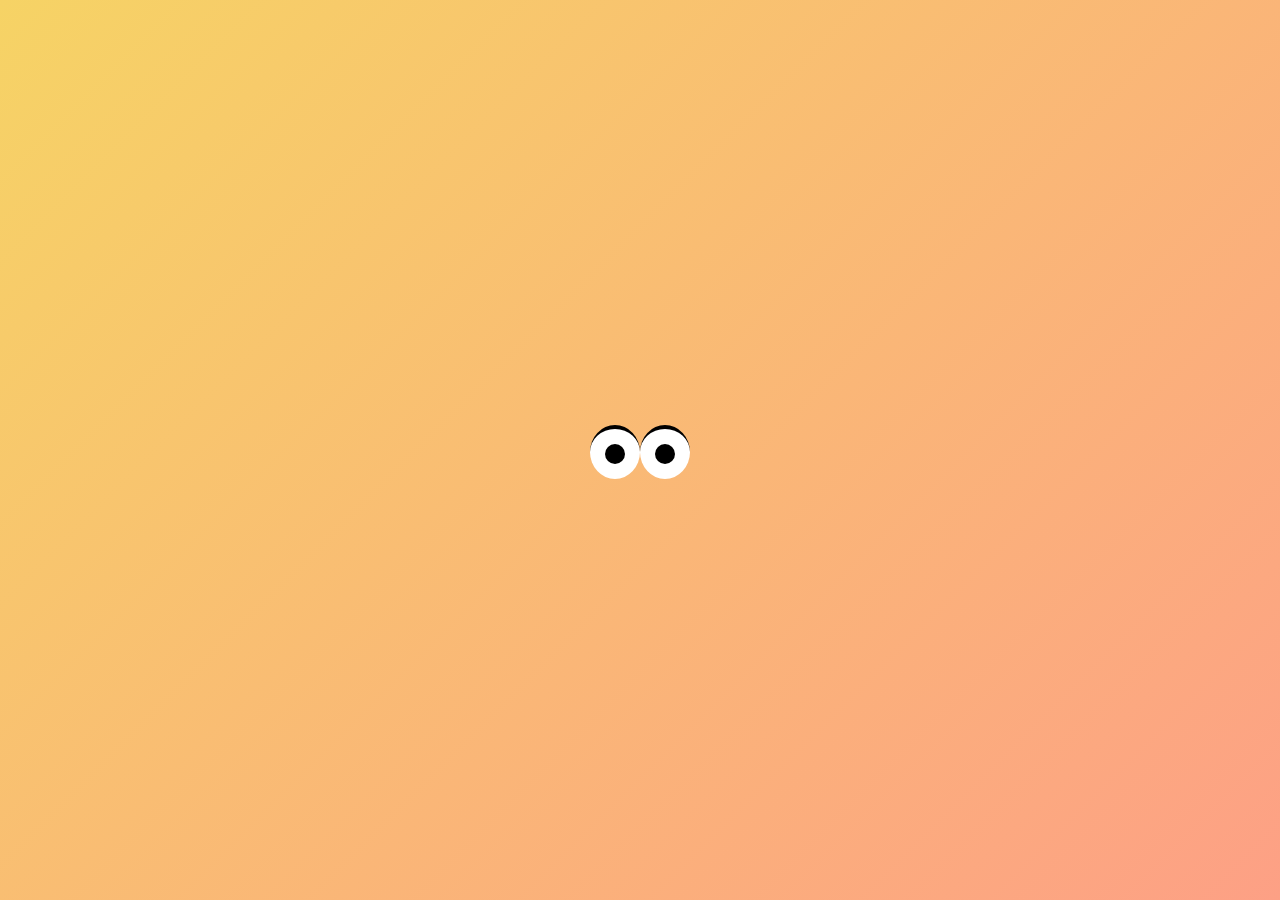
<file: index.html>
<!DOCTYPE html>
<html lang="en">
<head>
<meta charset="UTF-8">
<meta name="viewport" content="width=device-width, initial-scale=1.0">
<title>Enhanced Cursor Reactivity with 3D Effect</title>
<link rel="stylesheet" type="text/css" href="styles.css">
</head>
<body>
<div id="eyes">
    <div class="eye" id="left-eye">
        <div class="pupil"></div>
    </div>
    <div class="eye" id="right-eye">
        <div class="pupil"></div>
    </div>
</div>
<script src="script.js"></script>
</body>
</html>
</file>
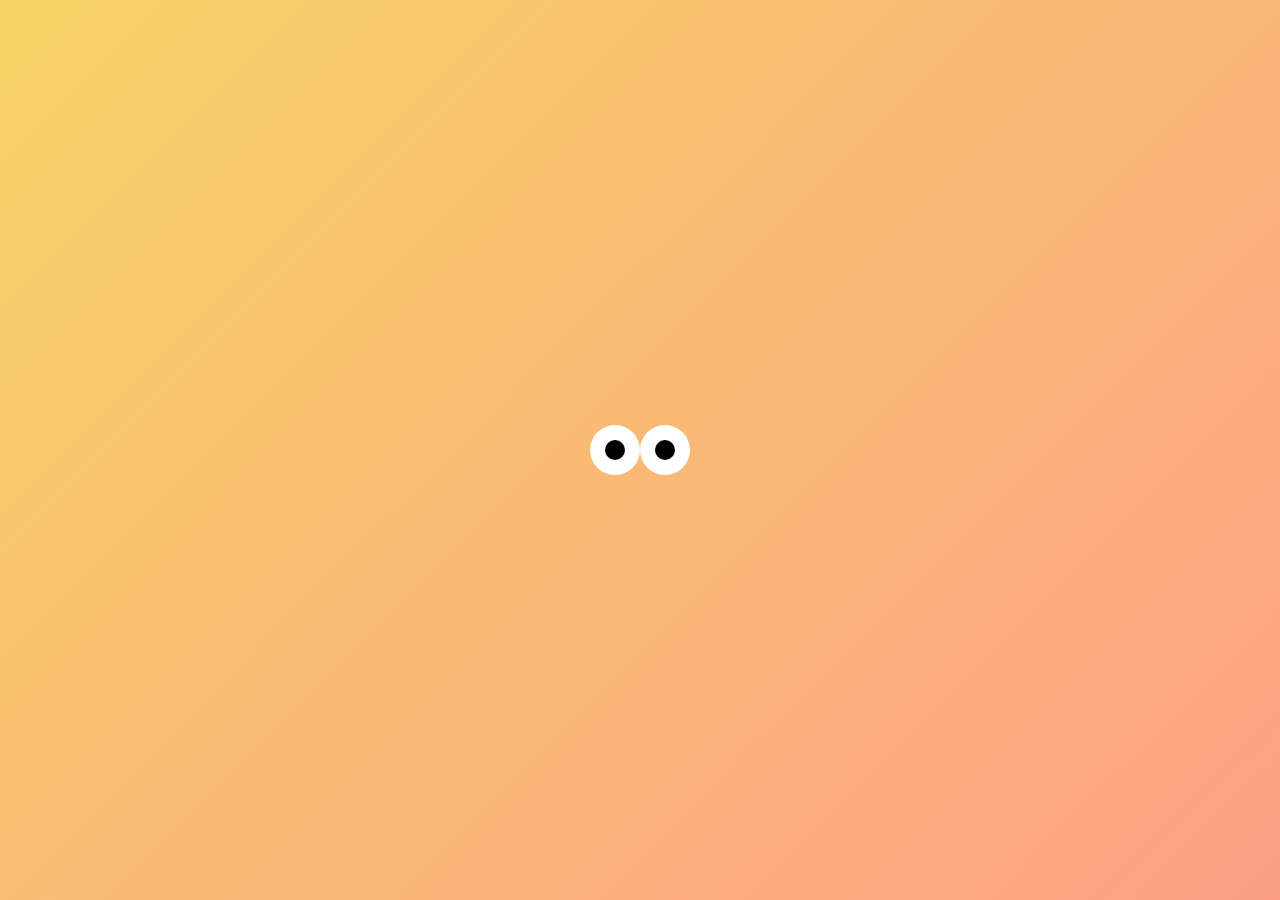
<file: cursor reactivity.html>
<!DOCTYPE html>
<html lang="en">
<head>
<meta charset="UTF-8">
<meta name="viewport" content="width=device-width, initial-scale=1.0">
<title>Enhanced Cursor Reactivity with 3D Effect</title>
<style>
    body {
        margin: 0;
        padding: 0;
        overflow: hidden;
        background: linear-gradient(135deg, #f6d365, #fda085);
        font-family: Arial, sans-serif;
        display: flex;
        justify-content: center;
        align-items: center;
        height: 100vh;
    }
    #eyes {
        width: 100px;
        height: 50px;
        position: relative;
        perspective: 200px;
    }
    .eye {
        width: 50px;
        height: 50px;
        background-color: #fff;
        border-radius: 50%;
        position: absolute;
        top: 0;
        display: flex;
        justify-content: center;
        align-items: center;
        overflow: hidden;
    }
    #left-eye {
        left: 0;
    }
    #right-eye {
        right: 0;
    }
    .pupil {
        width: 20px;
        height: 20px;
        background-color: #000;
        border-radius: 50%;
        position: absolute;
        top: 50%;
        left: 50%;
        transform: translate(-50%, -50%);
        transition: transform 0.0s;
    }
</style>
</head>
<body>
<div id="eyes">
    <div class="eye" id="left-eye">
        <div class="pupil"></div>
    </div>
    <div class="eye" id="right-eye">
        <div class="pupil"></div>
    </div>
</div>

<script>
    document.addEventListener('DOMContentLoaded', function () {
        const leftEye = document.getElementById('left-eye');
        const rightEye = document.getElementById('right-eye');
        const leftPupil = document.querySelector('#left-eye .pupil');
        const rightPupil = document.querySelector('#right-eye .pupil');

        window.addEventListener('mousemove', function (event) {
            const x = (event.clientX / window.innerWidth) * 40 - 20;
            const y = (event.clientY / window.innerHeight) * 20 - 10;

            // Eye movement
            const eyeMovementX = x / 1;
            const eyeMovementY = y / 1;

            leftEye.style.transform = `translate(${25 + eyeMovementX}px, ${25 + eyeMovementY}px)`;
            rightEye.style.transform = `translate(${25 + eyeMovementX}px, ${25 + eyeMovementY}px)`;

            // Pupil movement
            const pupilMovementX = x / 2;
            const pupilMovementY = y / 2;

            leftPupil.style.transform = `translate(-50%, -50%) translate(${pupilMovementX}px, ${pupilMovementY}px)`;
            rightPupil.style.transform = `translate(-50%, -50%) translate(${pupilMovementX}px, ${pupilMovementY}px)`;
        });

        // Reset eye position when mouse leaves window
        window.addEventListener('mouseleave', function () {
            leftEye.style.transform = 'translate(25px, 25px)';
            rightEye.style.transform = 'translate(25px, 25px)';
            leftPupil.style.transform = 'translate(-50%, -50%)';
            rightPupil.style.transform = 'translate(-50%, -50%)';
        });
    });
</script>
</body>
</html>
</file>
<file: styles.css>
body {
    margin: 0;
    padding: 0;
    overflow: hidden;
    background: linear-gradient(135deg, #f6d365, #fda085);
    font-family: Arial, sans-serif;
    display: flex;
    justify-content: center;
    align-items: center;
    height: 100vh;
}

#eyes {
    width: 100px;
    height: 50px;
    position: relative;
    perspective: 200px;
}

.eye {
    width: 50px;
    height: 50px;
    background-color: #fff;
    border-radius: 50%;
    border-top: 4px solid black;
    position: absolute;
    top: 0;
    display: flex;
    justify-content: center;
    align-items: center;
    overflow: hidden;
}

#left-eye {
    left: 0;
}

#right-eye {
    right: 0;
}

.pupil {
    width: 20px;
    height: 20px;
    background-color: #000;
    border-radius: 50%;
    position: absolute;
    top: 50%;
    left: 50%;
    transform: translate(-50%, -50%);
    transition: transform 0.0s;
}
</file>
